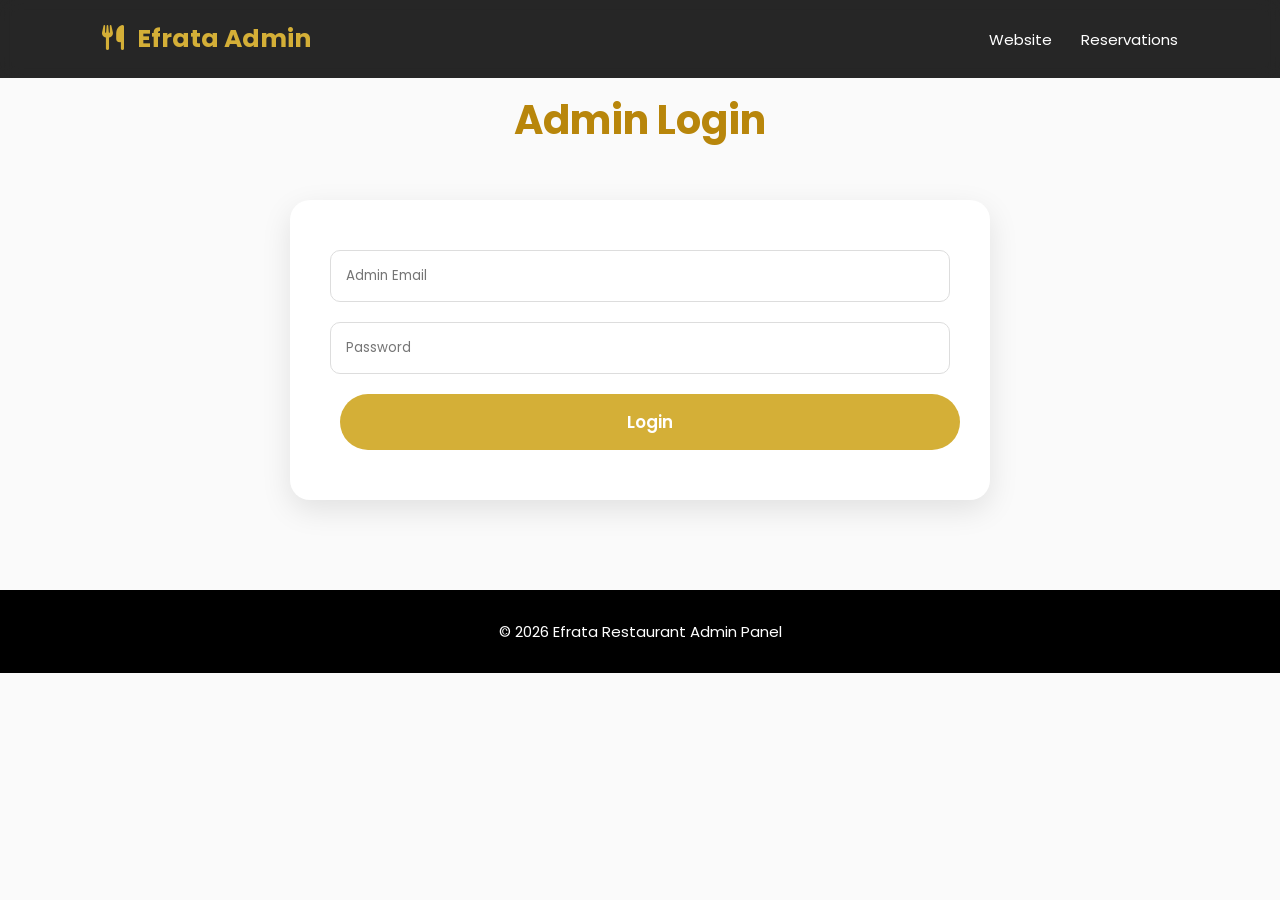
<file: admin.html>
<!DOCTYPE html>
<html lang="en">

<head>

<meta charset="UTF-8">
<meta name="viewport" content="width=device-width, initial-scale=1.0">

<title>Admin Panel | Efrata Restaurant</title>

<link rel="stylesheet" href="style.css">

<link href="https://fonts.googleapis.com/css2?family=Poppins:wght@300;400;500;600;700&display=swap" rel="stylesheet">

<link rel="stylesheet"
href="https://cdnjs.cloudflare.com/ajax/libs/font-awesome/6.5.2/css/all.min.css">

</head>


<body>



<header>

<div class="logo">

<i class="fas fa-utensils"></i>

Efrata Admin

</div>


<nav>

<a href="index.html">Website</a>

<a href="reservation.html">Reservations</a>

</nav>


</header>






<section>


<h2>Admin Login</h2>



<div class="form-container">



<form id="loginForm">


<input 
type="email"
id="adminEmail"
placeholder="Admin Email"
required>



<input
type="password"
id="adminPassword"
placeholder="Password"
required>



<button class="btn" type="submit">

Login

</button>


</form>


<p id="loginMessage"></p>



</div>



</section>







<section id="dashboard" style="display:none;">


<h2>Admin Dashboard</h2>




<div class="admin-container">





<div class="admin-card">


<h3>
<i class="fas fa-calendar"></i>
Reservations
</h3>


<div id="reservationList">

<p>
Loading reservations...
</p>


</div>


</div>







<div class="admin-card">


<h3>
<i class="fas fa-images"></i>
Gallery Management
</h3>


<input 
type="file"
id="galleryUpload">



<button class="btn">

Upload Image

</button>


</div>







<div class="admin-card">


<h3>
<i class="fas fa-info-circle"></i>
Website Information
</h3>


<textarea 
id="aboutText"
placeholder="Update About Us information">
</textarea>


<input 
id="phoneNumber"
placeholder="Phone Number">


<input 
id="openingHours"
placeholder="Opening Hours">


<button id="saveInfo" class="btn">
Save Changes
</button>


</div>







</div>


</section>







<footer>


<p>
© 2026 Efrata Restaurant Admin Panel
</p>


</footer>





<script type="module" src="admin.js"></script>


</body>

  </html>
</file>
<file: style.css>
*{
    margin:0;
    padding:0;
    box-sizing:border-box;
    font-family:'Poppins',sans-serif;
}

html{
    scroll-behavior:smooth;
}

body{
    background:#fafafa;
    color:#333;
}

/* Header */

header{
    position:fixed;
    top:0;
    left:0;
    width:100%;
    padding:20px 8%;
    display:flex;
    justify-content:space-between;
    align-items:center;
    background:rgba(0,0,0,0.85);
    z-index:1000;
    backdrop-filter:blur(10px);
}

.logo{
    color:#d4af37;
    font-size:25px;
    font-weight:700;
}

.logo i{
    margin-right:8px;
}

nav a{
    color:white;
    text-decoration:none;
    margin-left:25px;
    font-size:15px;
    transition:.3s;
}

nav a:hover{
    color:#d4af37;
}


/* Hero Section */

.hero{

    height:100vh;
    background:
    linear-gradient(
    rgba(0,0,0,.6),
    rgba(0,0,0,.6)
    ),
    url("images/hero.jpg");

    background-size:cover;
    background-position:center;

    display:flex;
    align-items:center;
    justify-content:center;

    text-align:center;
    position:relative;

}


.hero-content{

    color:white;
    max-width:900px;
    animation:fadeUp 1.5s ease;

}


.hero h1{

    font-size:65px;
    font-weight:700;
    margin-bottom:20px;

}


.hero p{

    font-size:22px;
    line-height:1.6;
    margin-bottom:35px;

}


/* Buttons */

.btn,
.btn2{

    display:inline-block;
    padding:15px 35px;
    border-radius:50px;
    text-decoration:none;
    margin:10px;
    font-weight:600;
    transition:.4s;

}


.btn{

    background:#d4af37;
    color:white;

}


.btn2{

    background:white;
    color:#111;

}


.btn:hover,
.btn2:hover{

    transform:translateY(-5px);
    box-shadow:0 10px 25px rgba(0,0,0,.3);

}



/* Sections */

section{

    padding:90px 8%;

}


h2{

    text-align:center;
    color:#b8860b;
    font-size:40px;
    margin-bottom:50px;

}


/* Features */

.features{

    display:grid;
    grid-template-columns:repeat(auto-fit,minmax(250px,1fr));
    gap:30px;

}


.feature{

    background:white;
    padding:35px;
    text-align:center;
    border-radius:15px;
    box-shadow:0 10px 25px rgba(0,0,0,.1);
    transition:.4s;

}


.feature:hover{

    transform:translateY(-10px);

}


.feature i{

    font-size:45px;
    color:#d4af37;
    margin-bottom:20px;

}


.feature h3{

    margin-bottom:15px;

}


.feature p{

    color:#666;

}
/* Special Dishes */

.cards{

    display:grid;
    grid-template-columns:repeat(auto-fit,minmax(280px,1fr));
    gap:30px;

}


.card{

    background:white;
    border-radius:20px;
    overflow:hidden;
    box-shadow:0 10px 30px rgba(0,0,0,.12);
    transition:.4s;

}


.card:hover{

    transform:translateY(-10px);

}


.card img{

    width:100%;
    height:250px;
    object-fit:cover;

}


.card h3{

    padding:20px;
    font-size:22px;
    text-align:center;
    color:#333;

}



/* Testimonials */

.testimonials{

    background:#111;
    color:white;
    text-align:center;

}


.testimonials h2{

    color:#d4af37;

}


.review{

    max-width:700px;
    margin:auto;
    background:#222;
    padding:35px;
    border-radius:20px;

}


.review p{

    font-size:20px;
    line-height:1.8;

}


.review h4{

    margin-top:20px;
    color:#d4af37;

}



/* Contact */

.contact-home{

    text-align:center;

}


.contact-home p{

    font-size:20px;
    margin:15px;

}


.contact-home i{

    color:#d4af37;
    margin-right:10px;

}



/* Footer */

footer{

    background:#000;
    color:white;
    text-align:center;
    padding:30px;

}


footer p{

    font-size:15px;

}



/* Gallery Page */

.gallery{

    display:grid;
    grid-template-columns:repeat(auto-fit,minmax(250px,1fr));
    gap:25px;

}


.gallery img{

    width:100%;
    height:260px;
    object-fit:cover;
    border-radius:15px;
    transition:.4s;

}


.gallery img:hover{

    transform:scale(1.05);

}



/* Reservation Form */

.form-container{

    max-width:700px;
    margin:auto;
    background:white;
    padding:40px;
    border-radius:20px;
    box-shadow:0 10px 30px rgba(0,0,0,.1);

}


.form-container input,
.form-container textarea,
.form-container select{

    width:100%;
    padding:15px;
    margin:10px 0;
    border:1px solid #ddd;
    border-radius:10px;
    outline:none;

}


.form-container button{

    width:100%;
    border:none;
    cursor:pointer;
    font-size:17px;

}



/* Services */

.services-grid{

    display:grid;
    grid-template-columns:repeat(auto-fit,minmax(250px,1fr));
    gap:25px;

}


.service-box{

    background:white;
    padding:30px;
    text-align:center;
    border-radius:15px;
    box-shadow:0 10px 25px rgba(0,0,0,.1);
    transition:.3s;

}


.service-box:hover{

    transform:translateY(-8px);

}


.service-box i{

    color:#d4af37;
    font-size:40px;
    margin-bottom:15px;

}



/* Admin Dashboard */

.admin-container{

    max-width:1000px;
    margin:auto;

}


.admin-card{

    background:white;
    padding:25px;
    margin:20px 0;
    border-radius:15px;
    box-shadow:0 10px 25px rgba(0,0,0,.1);

}



/* Animations */

@keyframes fadeUp{

    from{

        opacity:0;
        transform:translateY(50px);

    }

    to{

        opacity:1;
        transform:translateY(0);

    }

}



/* Mobile Responsive */

@media(max-width:900px){

header{

    flex-direction:column;
    padding:15px;

}


nav{

    margin-top:15px;

}


nav a{

    margin:8px;
    display:inline-block;

}


.hero h1{

    font-size:42px;

}


.hero p{

    font-size:18px;

}


h2{

    font-size:32px;

}

}



@media(max-width:500px){

.hero h1{

    font-size:34px;

}


.btn,
.btn2{

    padding:12px 25px;

}


.logo{

    font-size:20px;

}

}
.image-viewer{

position:fixed;
top:0;
left:0;
width:100%;
height:100%;

background:rgba(0,0,0,.9);

display:flex;
justify-content:center;
align-items:center;

z-index:9999;

}


.image-viewer img{

max-width:90%;
max-height:90%;

border-radius:20px;

}
</file>
